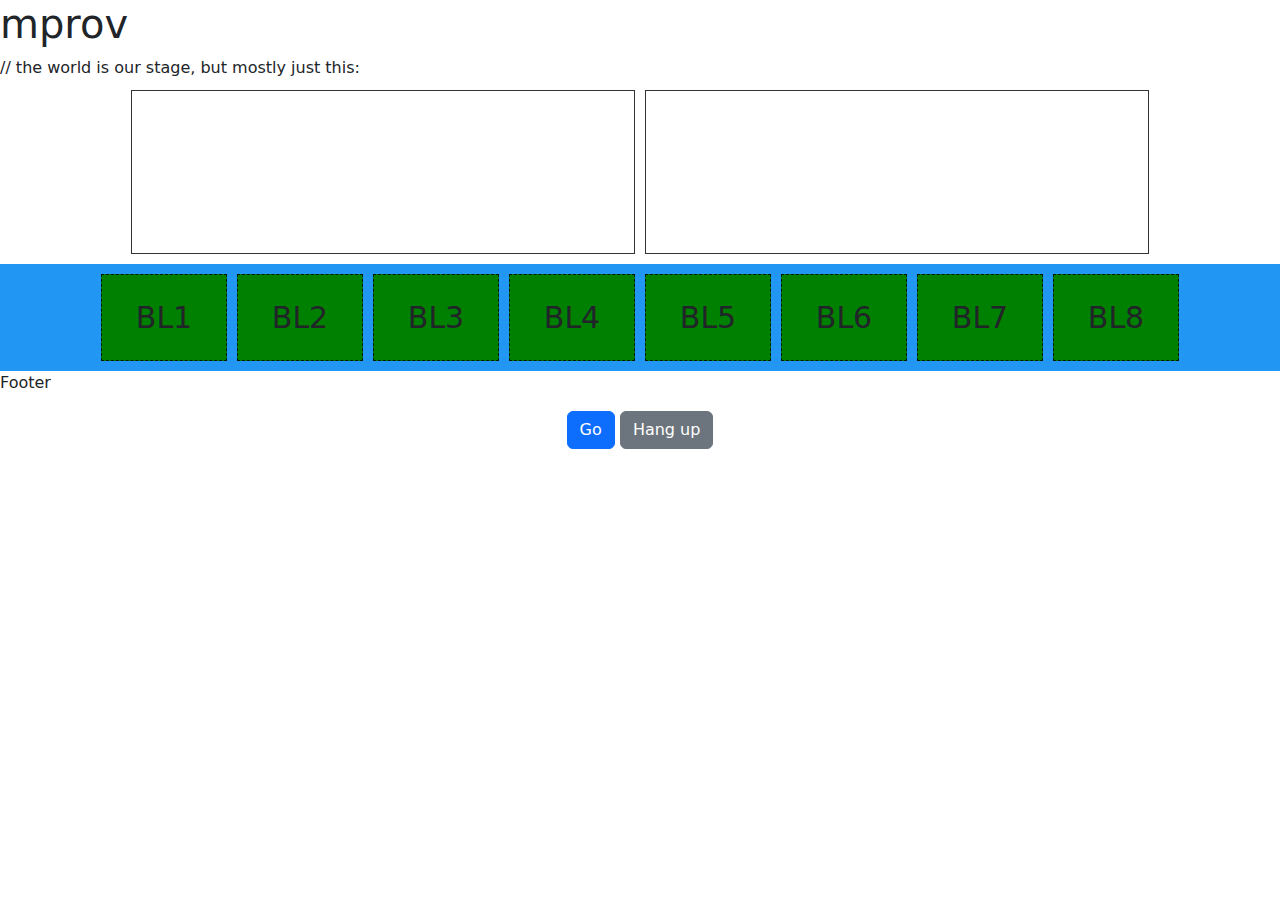
<file: index.html>
<!DOCTYPE html>
<html>

<head lang="en">
    <meta charset="UTF-8">
    <title>lib-jitsi-meet JaaS sample</title>
    <link rel="stylesheet" href="https://cdn.jsdelivr.net/npm/bootstrap@5.1.3/dist/css/bootstrap.min.css">
    <link rel="stylesheet" href="https://cdn.jsdelivr.net/npm/bootstrap-icons@1.8.3/font/bootstrap-icons.css">
    <link rel="stylesheet" href="./mprov.css">
    <script src="https://code.jquery.com/jquery-3.5.1.min.js"></script>
    <script src="mprov.js"></script>
</head>

<body>
    <div><h1>mprov</h1></div>
    // the world is our stage, but mostly just this:
    <div>
        <div class="frontstage-container" id="frontStage">
            <div class="frontstage-filler"></div>  
            <div class="frontstage-item" id="fs1">
                <video id="video1"></video>
            </div>
            <div class="frontstage-item" id="fs2">
                <video id="video2"></video>
            </div>
            <div class="frontstage-filler"></div>  
        </div>
        <div class="backline-container" id="backLine">
            <div class="backline-filler"></div>  
            <div class="backline-item">BL1</div>
            <div class="backline-item">BL2</div>
            <div class="backline-item">BL3</div>
            <div class="backline-item">BL4</div>  
            <div class="backline-item">BL5</div>
            <div class="backline-item">BL6</div>
            <div class="backline-item">BL7</div>
            <div class="backline-item">BL8</div>
            <div class="backline-filler"></div>  
        </div>
    </div>
    <div>Footer
        <div id="buttons" class="form-group col-4 my-3 mx-auto">
            <div class="col-12 text-center">
                <button id="goButton" type="button" class="btn btn-primary">Go</button>
                <button id="hangupButton" type="button" class="btn btn-secondary">Hang up</button>
            </div>
        </div>
    </div>
    
    <script id="ljmScript" src="https://8x8.vc/libs/lib-jitsi-meet.min.js"></script>
</body>

</html>
</file>
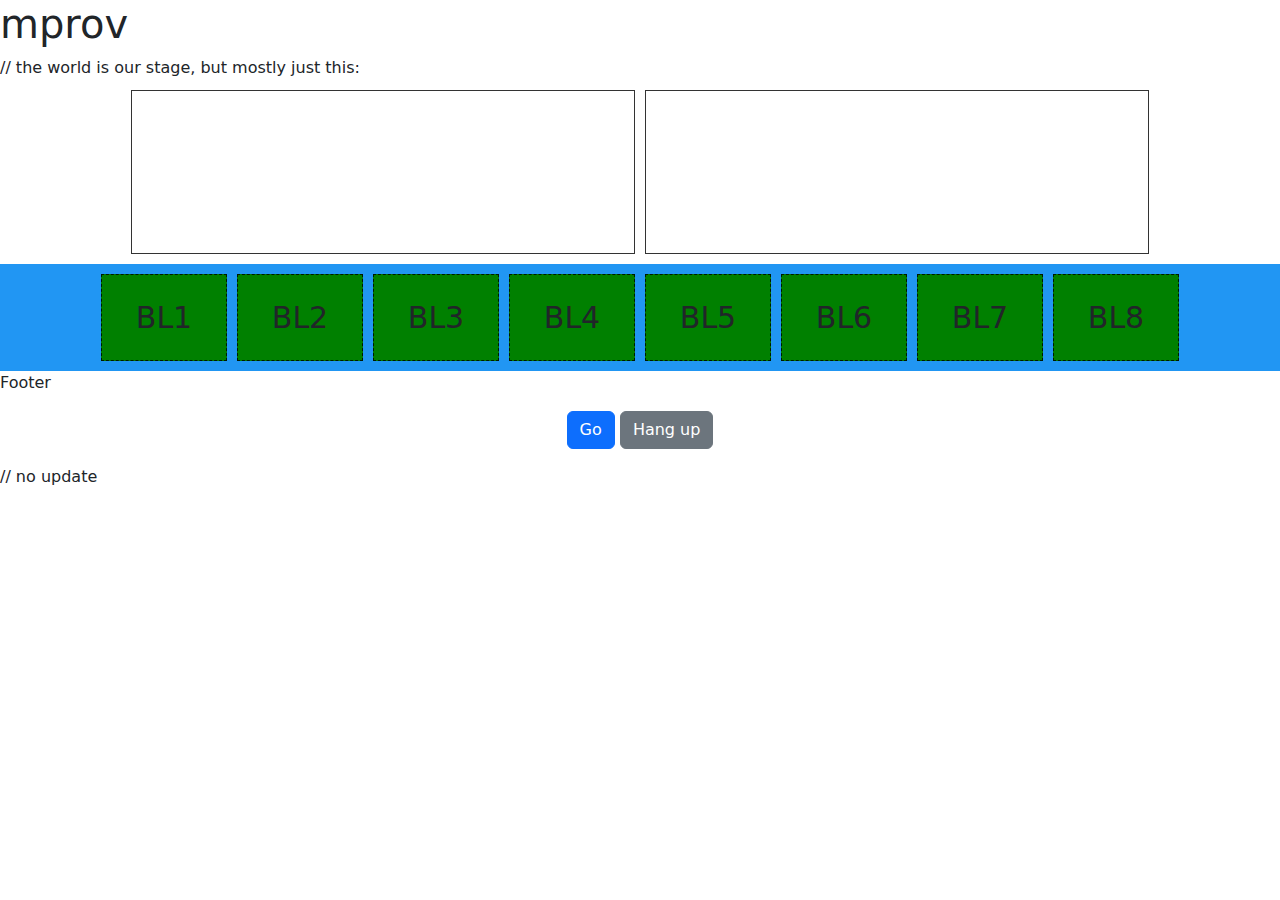
<file: mprov.html>
<!DOCTYPE html>
<html>

<head lang="en">
    <meta charset="UTF-8">
    <title>lib-jitsi-meet JaaS sample</title>
    <link rel="stylesheet" href="https://cdn.jsdelivr.net/npm/bootstrap@5.1.3/dist/css/bootstrap.min.css">
    <link rel="stylesheet" href="https://cdn.jsdelivr.net/npm/bootstrap-icons@1.8.3/font/bootstrap-icons.css">
    <link rel="stylesheet" href="./mprov.css">
    <script src="https://code.jquery.com/jquery-3.5.1.min.js"></script>
    <script src="mprov.js"></script>
</head>

<body>
    <div><h1>mprov</h1></div>
    // the world is our stage, but mostly just this:
    <div>
        <div class="frontstage-container" id="frontStage">
            <div class="frontstage-filler"></div>  
            <div class="frontstage-item" id="fs1">
                <video id="video1"></video>
            </div>
            <div class="frontstage-item" id="fs2">
                <video id="video2"></video>
            </div>
            <div class="frontstage-filler"></div>  
        </div>
        <div class="backline-container" id="backLine">
            <div class="backline-filler"></div>  
            <div class="backline-item">BL1</div>
            <div class="backline-item">BL2</div>
            <div class="backline-item">BL3</div>
            <div class="backline-item">BL4</div>  
            <div class="backline-item">BL5</div>
            <div class="backline-item">BL6</div>
            <div class="backline-item">BL7</div>
            <div class="backline-item">BL8</div>
            <div class="backline-filler"></div>  
        </div>
    </div>
    <div>Footer
        <div id="buttons" class="form-group col-4 my-3 mx-auto">
            <div class="col-12 text-center">
                <button id="goButton" type="button" class="btn btn-primary">Go</button>
                <button id="hangupButton" type="button" class="btn btn-secondary">Hang up</button>
            </div>
        </div>
    </div>
    
    <script id="ljmScript" src="https://8x8.vc/libs/lib-jitsi-meet.min.js"></script>
</body>

</html>
// no update
</file>
<file: mprov.css>
.frontstage-container {
    display: grid;
    column-gap: 10px;
    grid-template-columns: auto 40% 40% auto;
    padding: 10px;
  }
  
  .frontstage-empty {
    background-color: rgba(72, 71, 71, 0.8);
    border: 1px solid rgba(0, 0, 0, 0.8);
    font-size: 30px;
    text-align: center;
  }
  .frontstage-item {
    background-color: rgba(255, 255, 255, 0.8);
    border: 1px solid rgba(0, 0, 0, 0.8);
    font-size: 30px;
    text-align: center;
  }
  
  .backline-container {
    display: grid;
    column-gap: 10px;
    grid-template-columns: auto 10% 10% 10% 10% 10% 10% 10% 10% auto;
    background-color: #2196F3;
    padding: 10px;
  }
  .backline-item {
    width: 480;
    background-color: green;
    border: 1px dashed rgba(0, 0, 0, 0.8);
    padding: 20px;
    font-size: 30px;
    text-align: center;
  }
  
  .grid-item {
    background-color: rgba(255, 255, 255, 0.8);
    border: 1px solid rgba(0, 0, 0, 0.8);
    padding: 20px;
    font-size: 30px;
    text-align: center;
  }
  
  .grid-header {
      background-color: whitesmoke;
      border: 1px dashed;
      grid-column-start: 1;
      grid-column-end: 4;
  }
  
  .backStream {
      background-color: whitesmoke;
      max-width: 1/8 ;
  }
</file>
